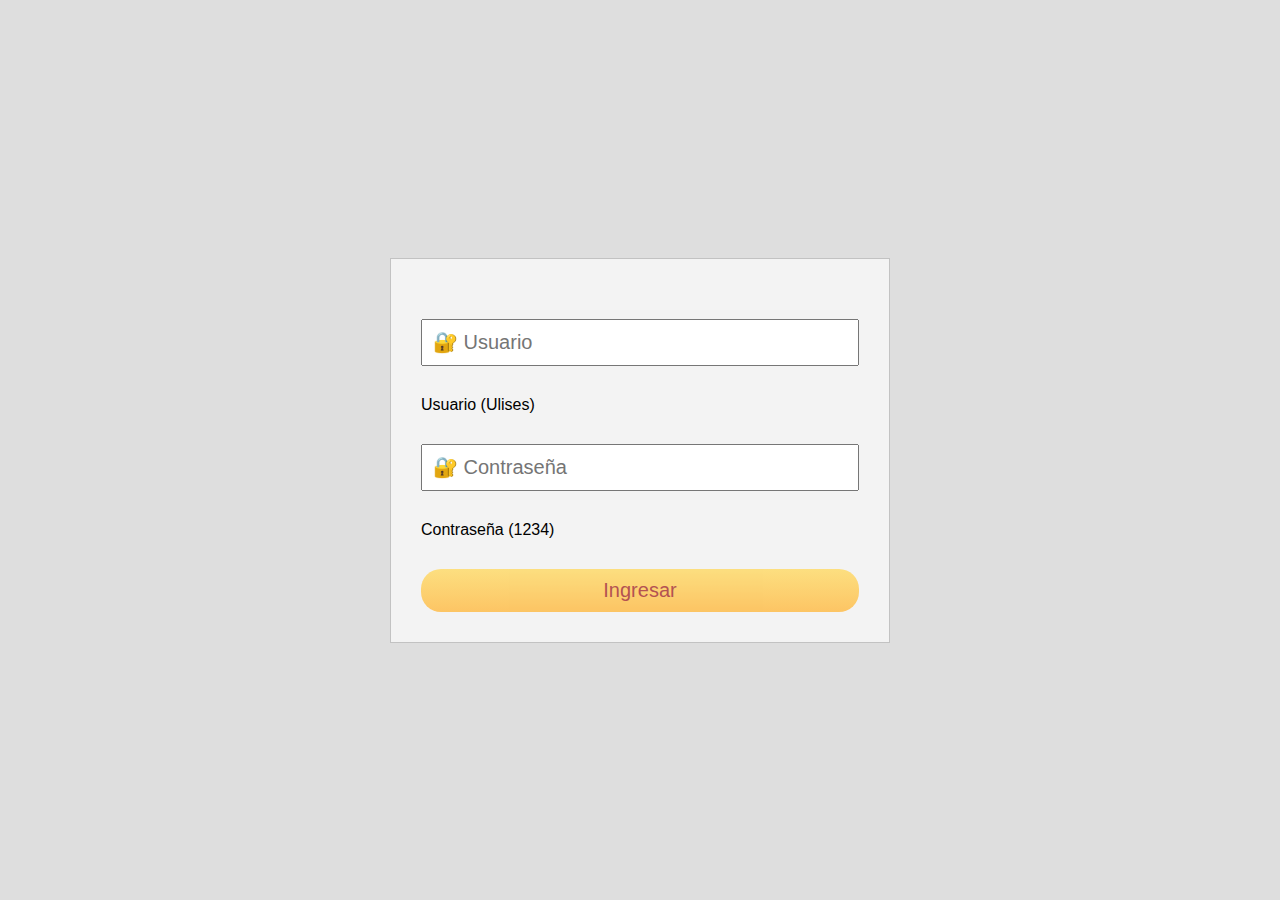
<file: index.html>
<!DOCTYPE hml>
<html lang="es">
	<head>
		<title>Formulario de Login </title>
		<meta charset="UTF-8">
		<meta name="viewport" content="width=device-width, user-scalable=no, initial-scale=1, maximum-scale=1, minimum-scale=1">
		<link rel="stylesheet" type="text/css" href="login.css">


		<script>
function usrpas(){
if (document.form1.txt.value=="Ulises" && document.form1.num.value=="1234"){window.location="hola.html";return}
 
else {alert("Error en Usuario o Contraseña. Intenta de nuevo.")}
}
document.oncontextmenu=new Function("return false");
</script>

	</head>
	<body>
		<form name="form1">
		<input type="text" placeholder="&#128272; Usuario" name="txt"> Usuario (Ulises)<br>
		<input type="text" placeholder="&#128272; Contraseña" name="num"> Contraseña (1234)<br>
		<input type="button" value="Ingresar" onclick="usrpas()">
		</form>
	</body>
</html>
</file>
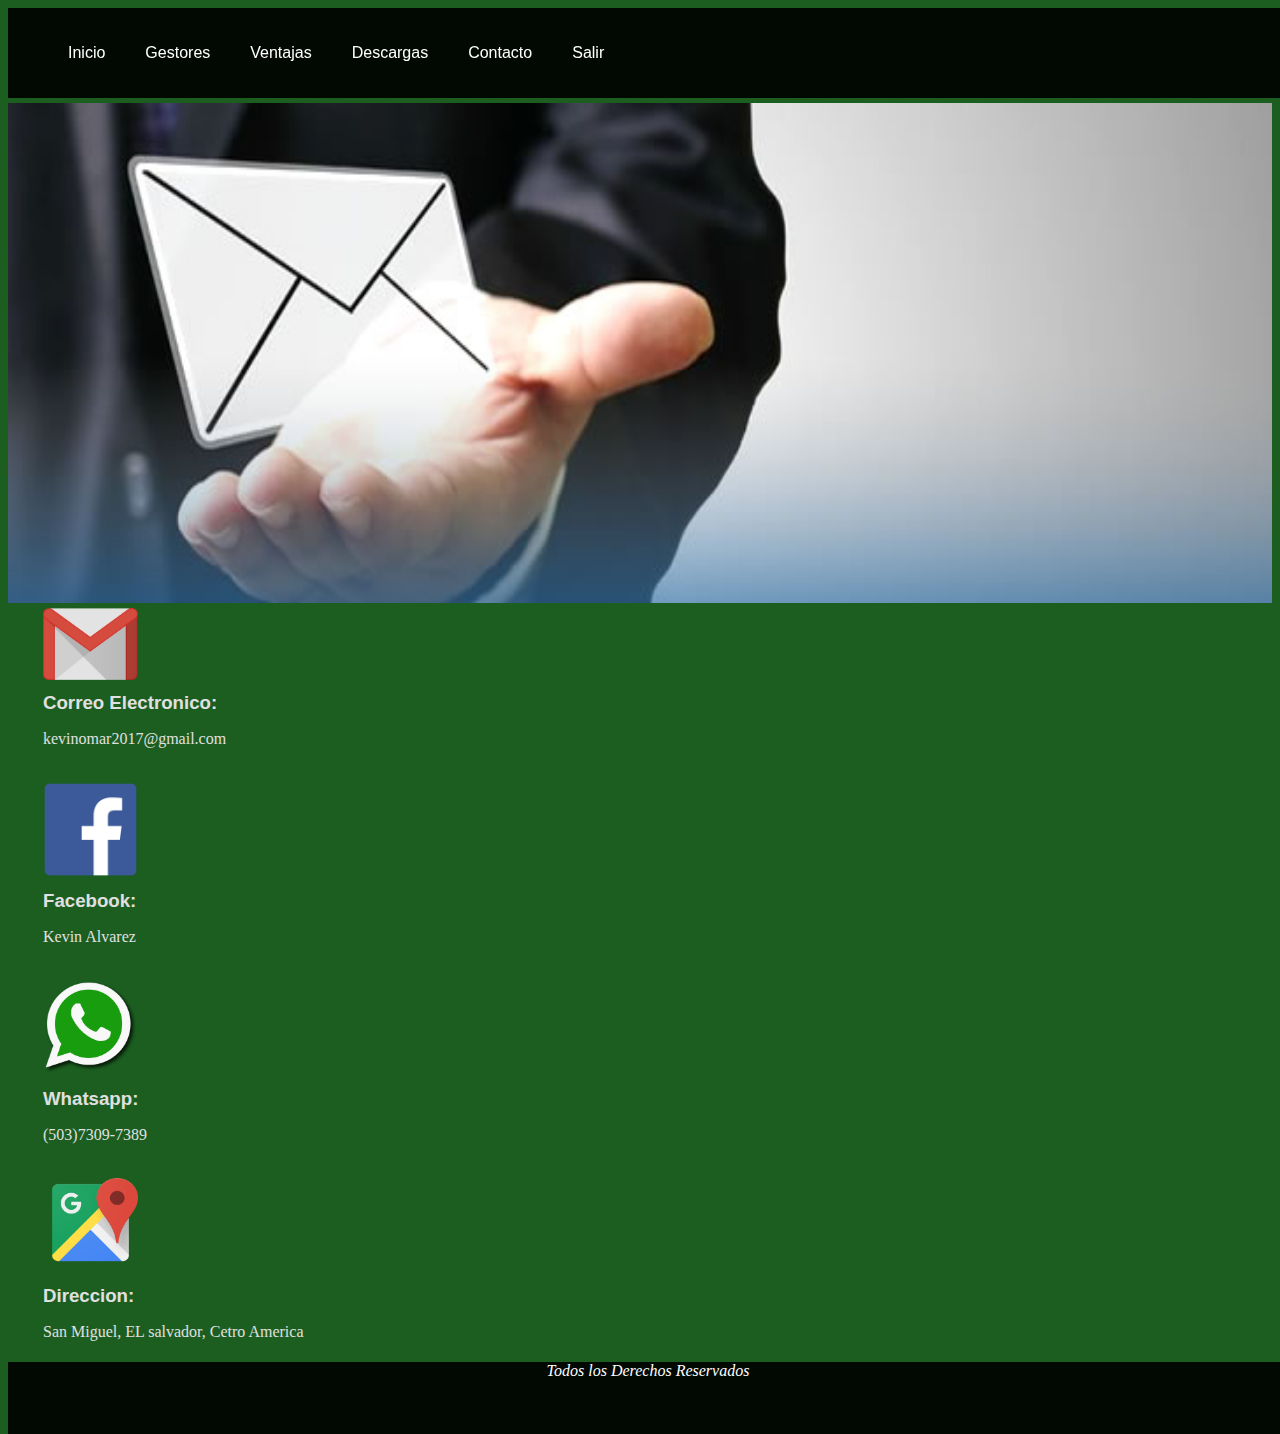
<file: contacto.html>
<html>
<head>
  <link rel='stylesheet' type='text/css' href='style.css'>
</head>
<body>
  <div id="menu">
    <ul>
      <li><a href="hola.html">Inicio</a></li>
      <li><a href="gestores.html">Gestores</a></li>
      <li><a href="ventajas.html">Ventajas</a></li>
      <li><a href="descargas.html">Descargas</a></li>
      <li><a href="contacto.html">Contacto</a></li>
	  <li><a href="index.html">Salir</a></li>
    </ul>
  </div>
  <img id="portadaimg" src="img/portada5.jpg"><br>
<div id='contenido'>
  <img src="img/gmai..png" width="10%" alt="">
    <h1>Correo Electronico:</h1>
    <p>kevinomar2017@gmail.com</p><br>
<img src="img/facebook.png" width="10%" alt="">
    <h1>Facebook:</h1>
    <p>Kevin Alvarez</p><br>
<img src="img/ws.jpg" width="10%" alt="">
    <h1>Whatsapp:</h1>
    <p>(503)7309-7389</p><br>
<img src="img/gm.png" width="10%" alt="">
    <h1>Direccion:</h1>
    <p>San Miguel, EL salvador, Cetro America</p>



</div>
  <div id="piepagina">
    Todos los Derechos Reservados
  </div>
</body>
</html>
</file>
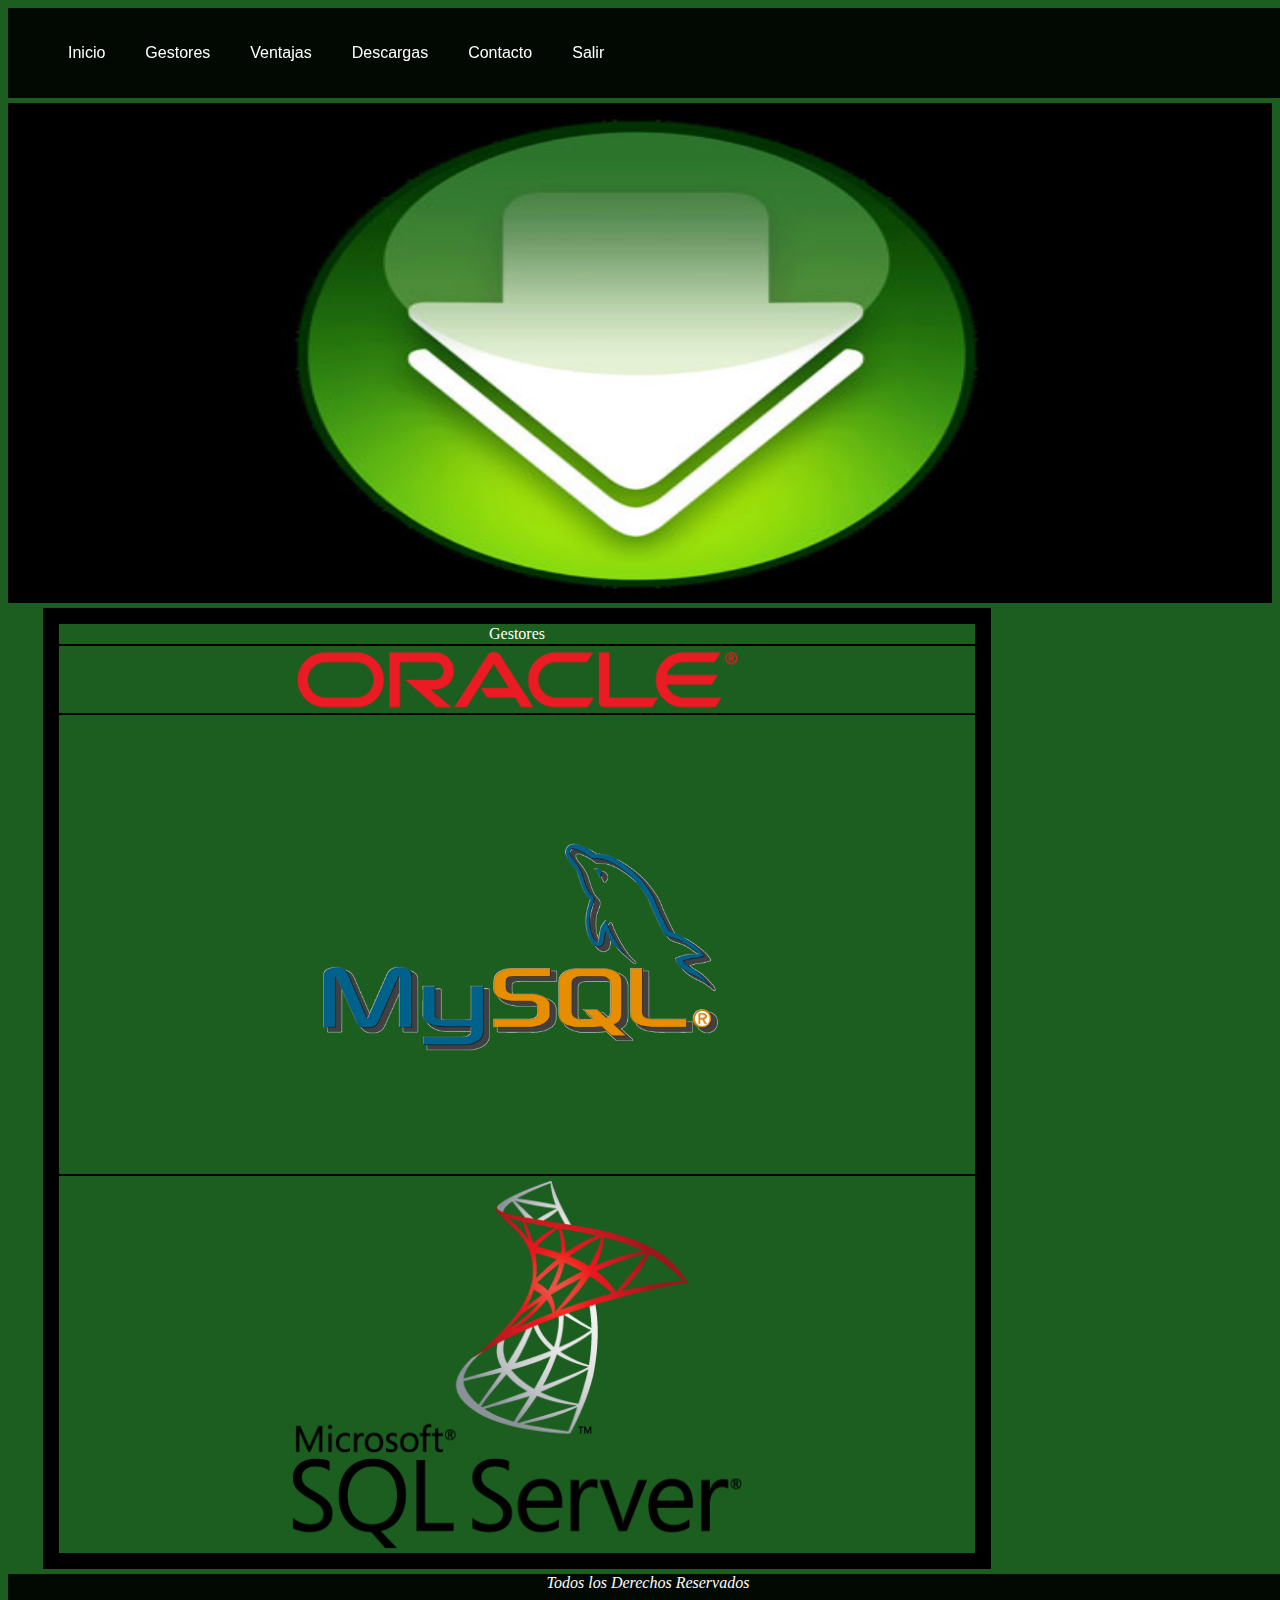
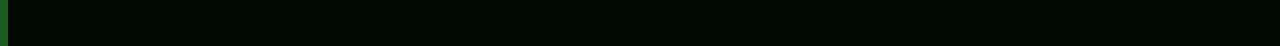
<file: descargas.html>
<html>
<head>
  <link rel='stylesheet' type='text/css' href='style.css'>
</head>
<body>
  <div id="cabecera">
  </div>
  <div id="menu">
    <ul>
      <li><a href="hola.html">Inicio</a></li>
      <li><a href="gestores.html">Gestores</a></li>
      <li><a href="ventajas.html">Ventajas</a></li>
      <li><a href="descargas.html">Descargas</a></li>
      <li><a href="contacto.html">Contacto</a></li>
	  <li><a href="index.html">Salir</a></li>
    </ul>
  </div>
  <img id="portadaimg" src="img/portada4.jpg">
<div id='contenido'>
    <table align="center" width="100%" border="15px" bordercolor="#000000" cellspacing="0">
      <tr id="trtitulos">
        <td>Gestores</td>
      </tr>
      <tr>
        <td width="10%" align="center" ><a href="http://www.oracle.com/technetwork/es/indexes/downloads/index.html" target="_blank"><img width="50%%" src="img/oracle.png"></a></td>
      </tr>
      <tr>
        <td width="10%" align="center"  ><a href="https://dev.mysql.com/downloads/" target="_blank"><img width="50%" src="img/mysql.png"></a></td>
      </tr>
      <tr>
      <td width="10%" align="center"  ><a href="https://www.microsoft.com/en-us/sql-server/sql-server-downloads" target="_blank"><img width="50%" src="img/sqlserver.png"></a></td>
    </tr>
    </table>

  </div>


</div>
  <div id="piepagina">
    Todos los Derechos Reservados
  </div>
</body>
</html>
</file>
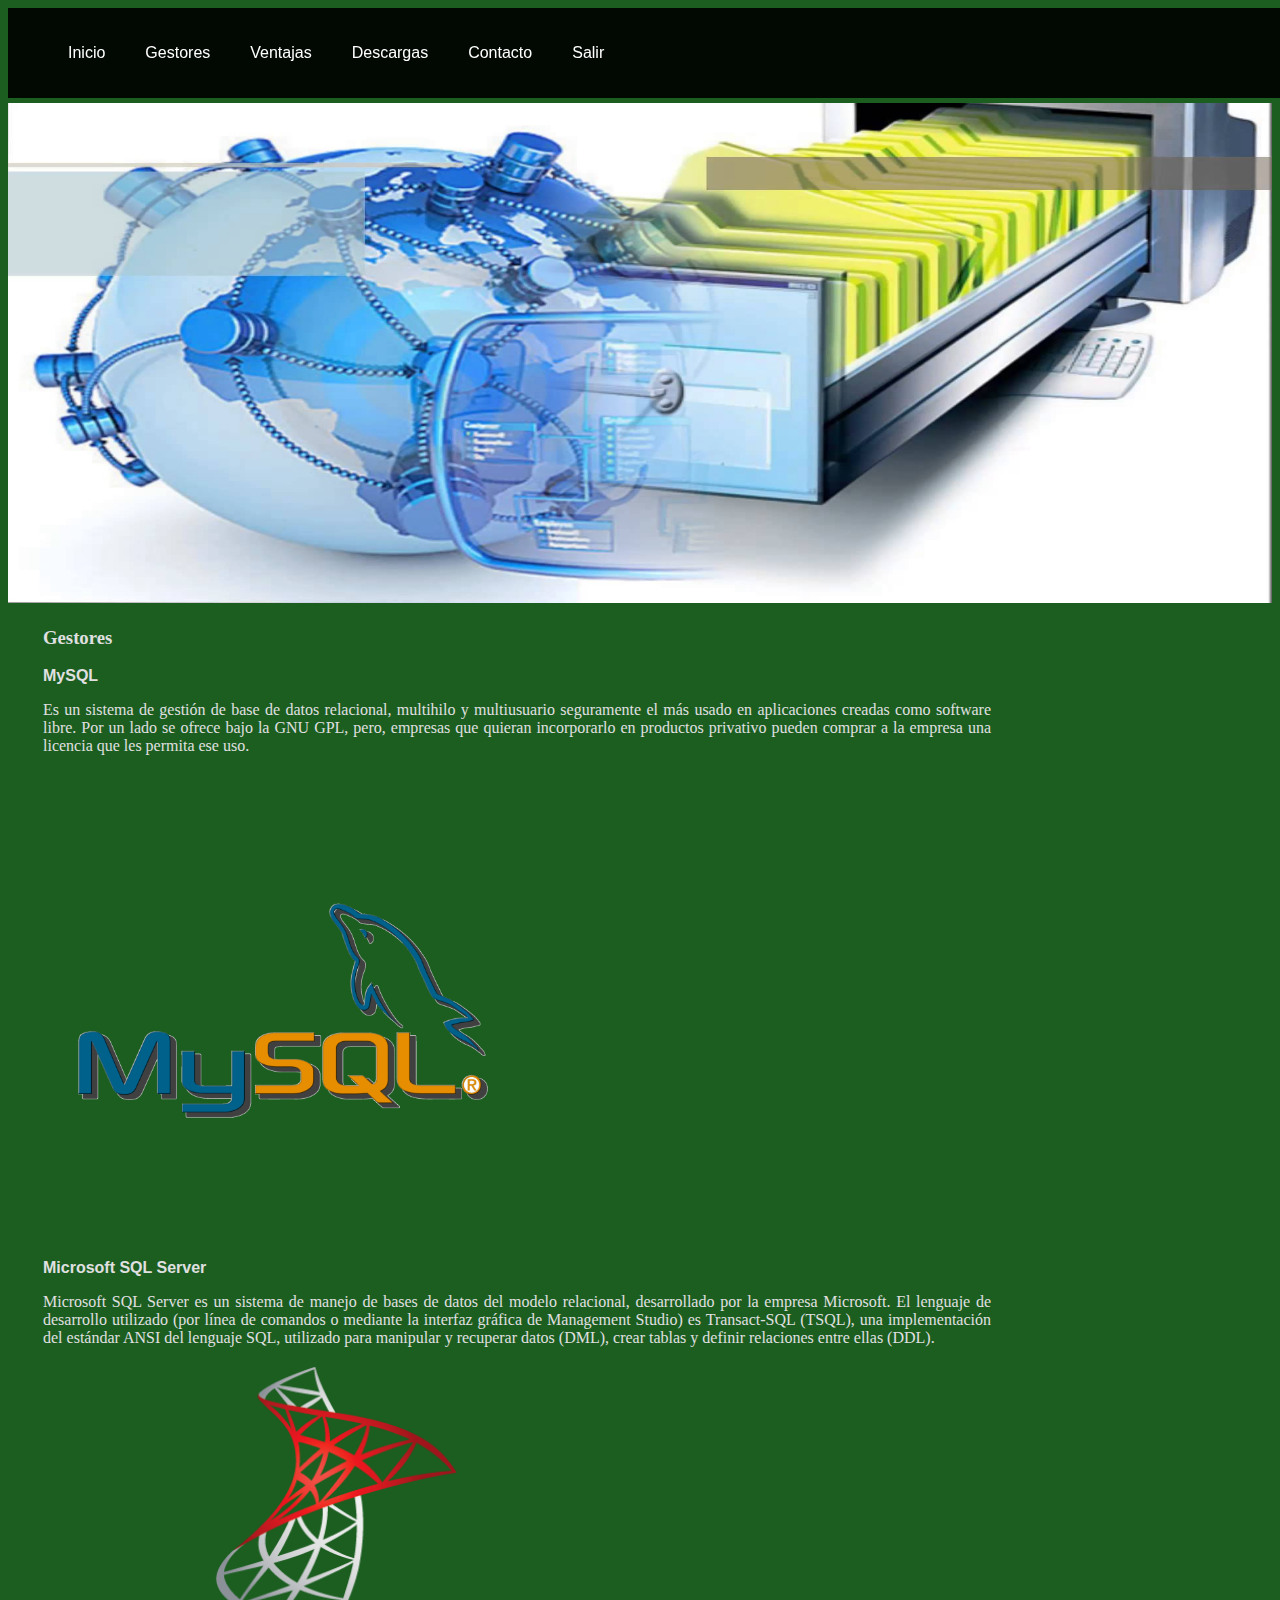
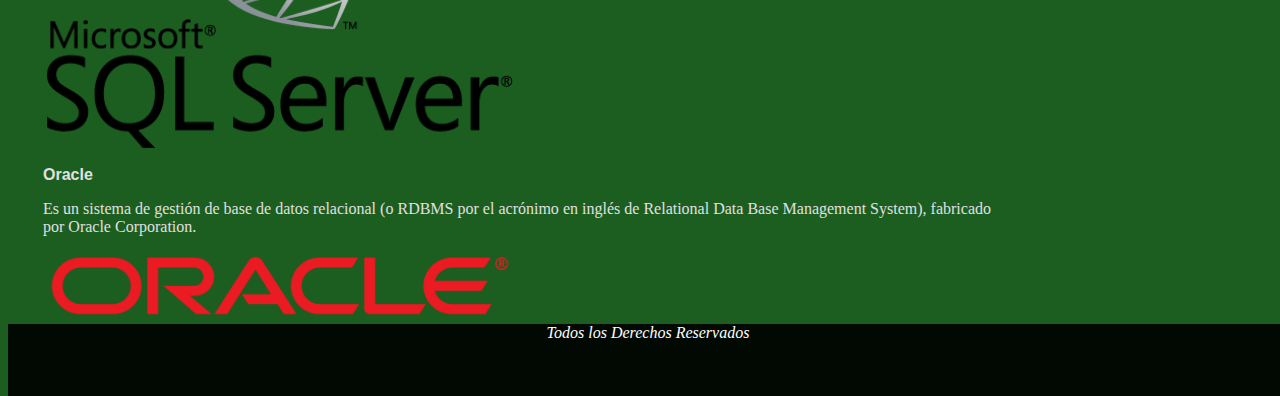
<file: gestores.html>
<html>
<head>
  <link rel='stylesheet' type='text/css' href='style.css'>
</head>
<body>
  <div id="cabecera">
  </div>
  <div id="menu">
    <ul>
  			<li><a href="hola.html">Inicio</a></li>
  			<li><a href="gestores.html">Gestores</a></li>
  			<li><a href="ventajas.html">Ventajas</a></li>
  			<li><a href="descargas.html">Descargas</a></li>
  			<li><a href="contacto.html">Contacto</a></li>
			<li><a href="index.html">Salir</a></li>
  		</ul>
  </div>
  <div id="i">
    <img id="portadaimg" src="img/portada2.jpg">
  </div>
<div id='contenido'>
  <h3>Gestores</h3>

      <h2>MySQL</h2>
        <p>Es un sistema de gestión de base de datos relacional,
         multihilo y multiusuario seguramente el
        más usado en aplicaciones creadas como software libre.
        Por un lado se ofrece bajo la GNU GPL, pero, empresas
        que quieran incorporarlo en productos privativo
       pueden comprar a la empresa una licencia que les permita ese uso.</p>
          <img id="imagen1" src="img/mysql.png" >
  <h2>Microsoft SQL Server</h2>

        <p>Microsoft SQL Server es un sistema de manejo de bases de datos del
          modelo relacional, desarrollado por la empresa Microsoft.

          El lenguaje de desarrollo utilizado (por línea de comandos o mediante
           la interfaz gráfica de Management Studio) es Transact-SQL (TSQL), una
           implementación del estándar ANSI del lenguaje SQL, utilizado para manipular
           y recuperar datos (DML), crear tablas y definir relaciones entre ellas (DDL).</p>
           <img id="imagen1" src="img/sqlserver.png" >
  <h2>Oracle</h2>

          <p>Es un sistema de gestión de base de datos relacional (o RDBMS por el acrónimo
            en inglés de Relational Data Base Management System), fabricado por Oracle Corporation.</p>
            <img id="imagen1" src="img/oracle.png">

</div>
  <div id="piepagina">
    Todos los Derechos Reservados
  </div>
</body>
</html>
</file>
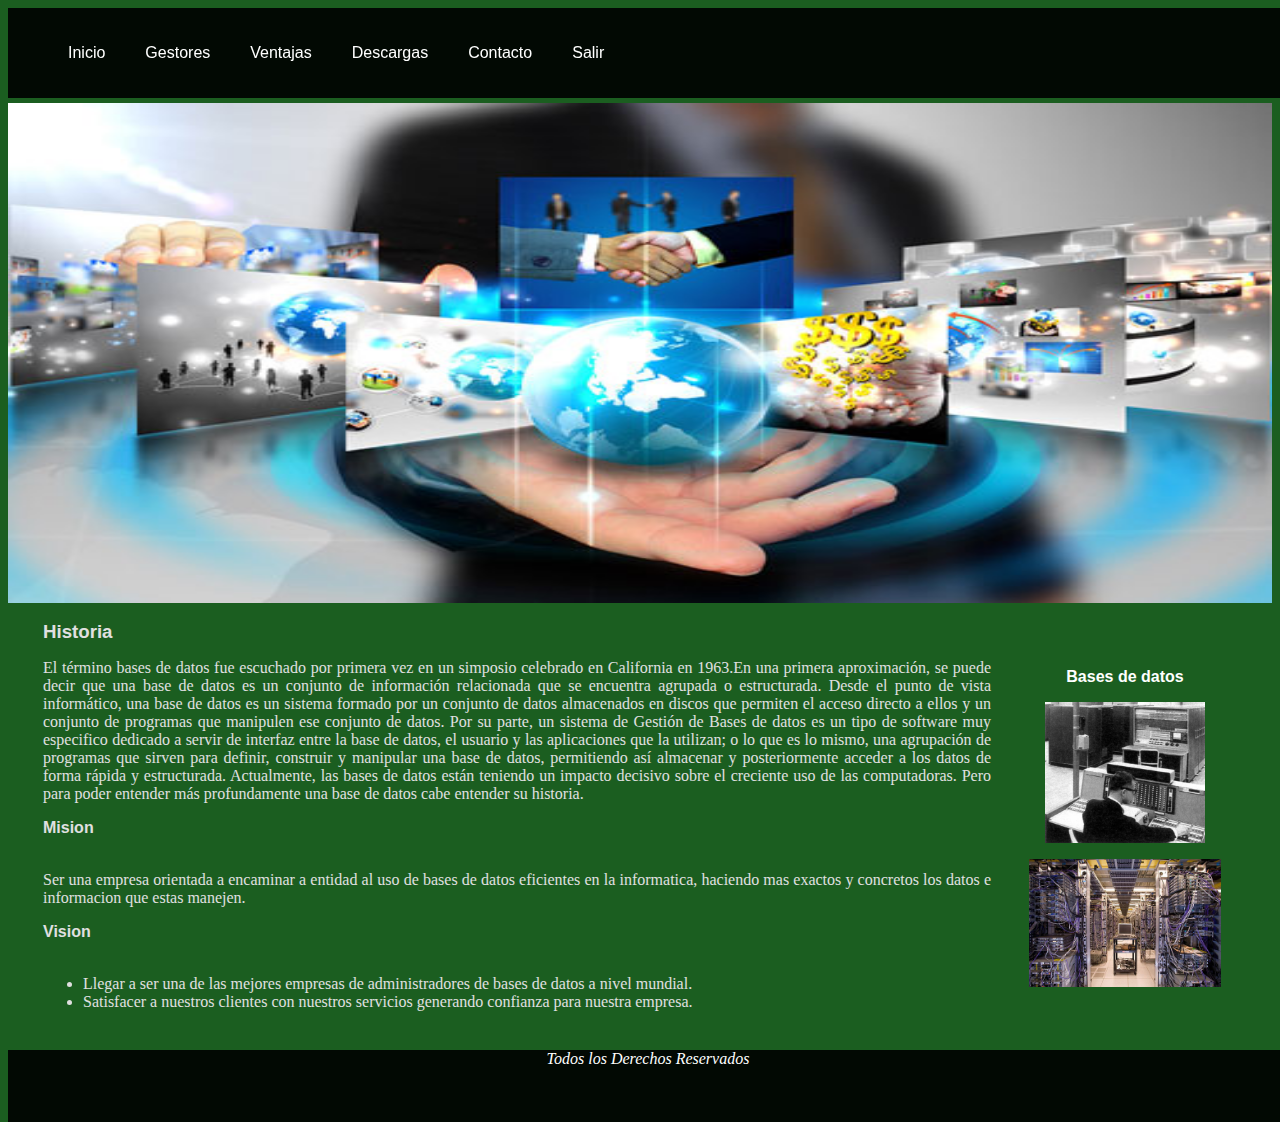
<file: hola.html>
<html>
<head>
  <link rel='stylesheet' type='text/css' href='style.css'>

</head>

<body>
  <div id="menu">
    <ul>
      <li><a href="hola.html">Inicio</a></li>
      <li><a href="gestores.html">Gestores</a></li>
      <li><a href="ventajas.html">Ventajas</a></li>
      <li><a href="descargas.html">Descargas</a></li>
      <li><a href="contacto.html">Contacto</a></li>
	  <li><a href="index.html">Salir</a></li>
    </ul>
  </div>
  <div id="i">
    <img id="portadaimg" src="img/portada.jpg">
  </div>
  <div id='contenido'>
  <h1>Historia</h1>
  <p>
    El término bases de datos fue escuchado por primera vez  en un simposio celebrado
    en California en 1963.En una primera aproximación, se puede decir que una base de datos es un conjunto de
    información relacionada que se encuentra agrupada o estructurada.
    Desde el punto de vista informático, una base de datos es un sistema formado por un
    conjunto de datos almacenados en discos que permiten el acceso directo a ellos y un
    conjunto de programas que manipulen ese conjunto de datos.

    Por su parte, un sistema de Gestión de Bases de datos es un tipo de software muy
    especifico dedicado a servir de interfaz entre la base de datos, el usuario y las
    aplicaciones que la utilizan; o lo que es lo mismo, una agrupación de programas que
    sirven para definir, construir y manipular una base de datos, permitiendo así almacenar
    y posteriormente acceder a los datos de forma rápida y estructurada. Actualmente, las bases
    de datos están teniendo un impacto decisivo sobre el creciente uso
    de las computadoras. Pero para poder entender más profundamente una base de datos
    cabe entender su historia.
  </p>

  <p>
  <h2>Mision</h2>
  <p><br>
  Ser una empresa orientada a encaminar a entidad al uso de bases de datos eficientes
  en la informatica, haciendo mas exactos y concretos los datos e informacion que estas
  manejen.
</br></p>

  <h2>Vision</h2>
  <ul><br>
    <li>Llegar a ser una de las mejores empresas de administradores de bases de datos
    a nivel mundial.</li>
    <li>Satisfacer a nuestros clientes con nuestros servicios generando confianza
    para nuestra empresa.
</li>
  </br></ul>
</div>
<div id='columnaizquierda'>
<h2>Bases de datos<h2>
<p>
<center><img id='imagen1' src='img/imagen1.jpg'></center>
</p>
<p>
<center><img id='imagen2' src='img/imagen2.jpg'></center>
</div>
  <div id="piepagina">
    Todos los Derechos Reservados
  </div>


</body>
</html>
</file>
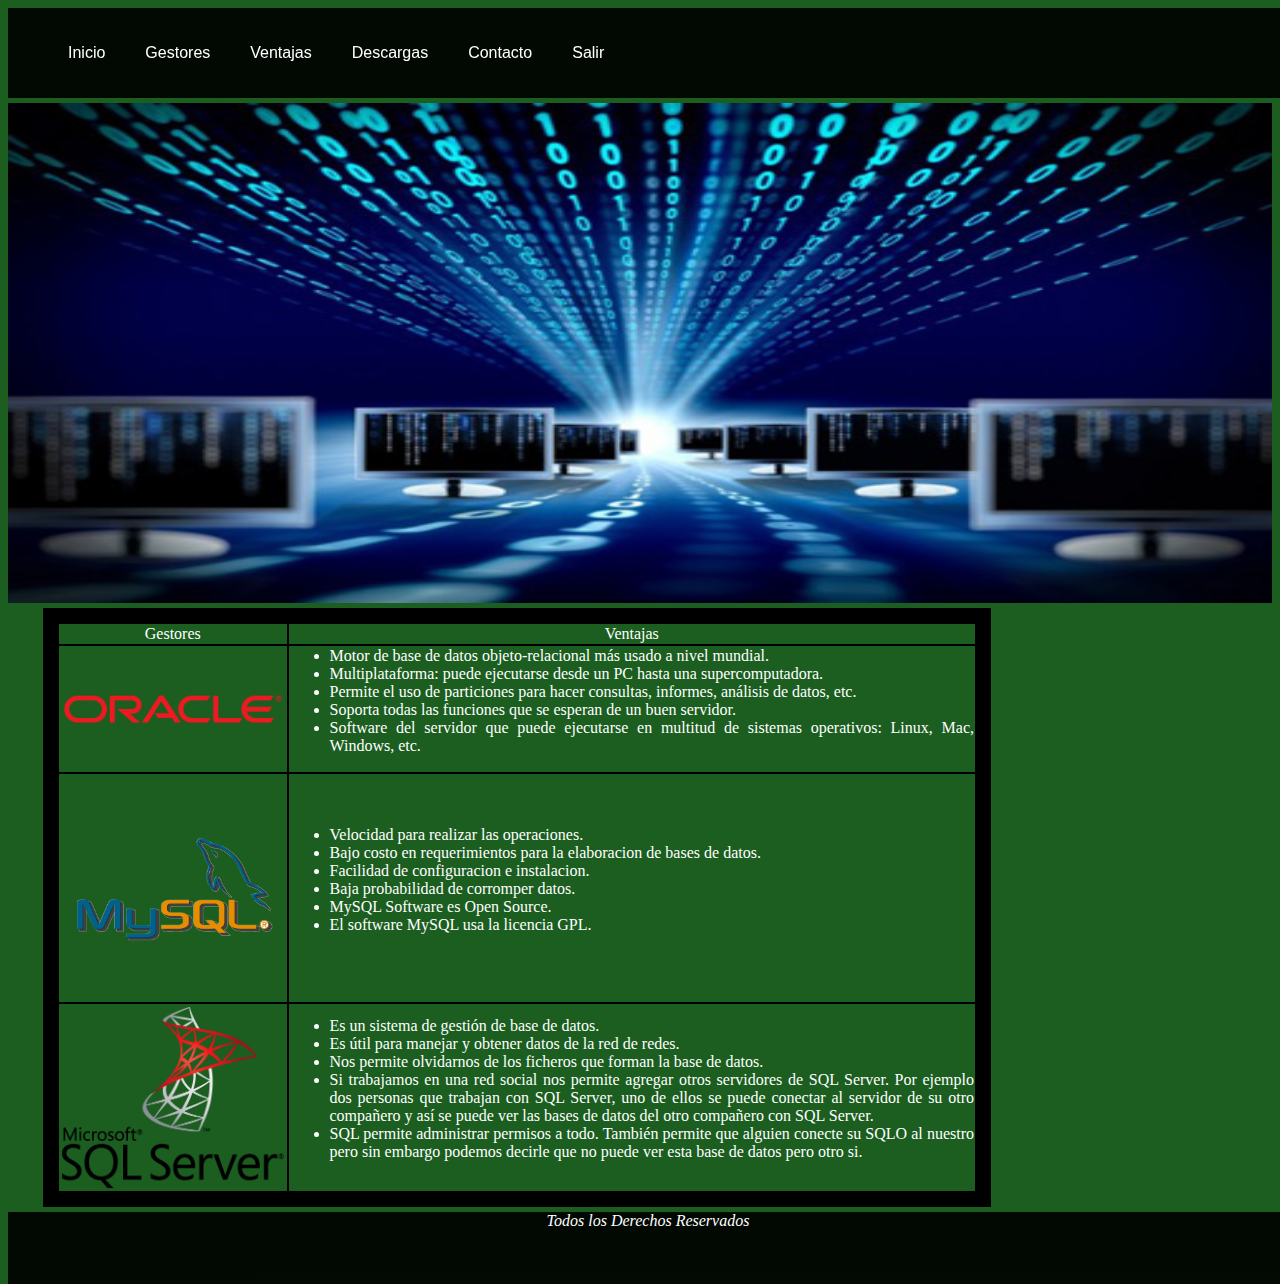
<file: ventajas.html>
<html>
<head>
  <link rel='stylesheet' type='text/css' href='style.css'>
</head>
<body>
  <div id="menu">
    <ul>
      <li><a href="hola.html">Inicio</a></li>
      <li><a href="gestores.html">Gestores</a></li>
      <li><a href="ventajas.html">Ventajas</a></li>
      <li><a href="descargas.html">Descargas</a></li>
      <li><a href="#">Contacto</a></li>
	  <li><a href="index.html">Salir</a></li>
    </ul>
  </div>
  <img id="portadaimg" src="img/portada3.jpg">
<div id='contenido'>
  <table align="center" border="15px" bordercolor="#000000" cellspacing="0">
    <tr id="trtitulos">
      <td>Gestores</td>
      <td>Ventajas</td>
    </tr>

    <tr>
      <td width="25%"><img width="100%" src="img/oracle.png"></td>
      <td><ul>
        <li>Motor de base de datos objeto-relacional más usado a nivel mundial.</li>
        <li>Multiplataforma: puede ejecutarse desde un PC hasta una supercomputadora.</li>
        <li>Permite el uso de particiones para hacer consultas, informes, análisis de datos, etc.</li>
        <li>Soporta todas las funciones que se esperan de un buen servidor.</li>
        <li>Software del servidor que puede ejecutarse en multitud de sistemas operativos: Linux, Mac, Windows, etc.</li>
      </ul></td>
    </tr>

    <tr>
      <td width="25%" ><img width="100%" src="img/mysql.png"></td>
      <td>
          <ul>
            <li>Velocidad para realizar las operaciones.</li>
            <li>Bajo costo en requerimientos para la elaboracion de bases de datos.</li>
            <li>Facilidad de configuracion e instalacion.</li>
            <li>Baja probabilidad de corromper datos.</li>
            <li>MySQL Software es Open Source.</li>
            <li>El software MySQL usa la licencia GPL.</li>
          </ul></td>
    </tr>
    <td width="25%" ><img width="100%" src="img/sqlserver.png"></td>
    <td>
        <ul>
          <li>Es un sistema de gestión de base de datos.</li>
          <li>Es útil para manejar y obtener datos de la red de redes.</li>
          <li>Nos permite olvidarnos de los ficheros que forman la base de datos.</li>
          <li>Si trabajamos en una red social nos permite agregar otros servidores de
            SQL Server. Por ejemplo dos personas que trabajan con SQL Server, uno de ellos
            se puede conectar al servidor de su otro compañero y así se puede ver las bases
            de datos del otro compañero con SQL Server.</li>
          <li>SQL permite administrar permisos a todo. También  permite que  alguien conecte
            su SQLO al nuestro pero sin embargo podemos decirle que no puede ver esta base de
             datos pero otro si.</li>
        </ul></td>
  </tr>
  </table>


</div>
  <div id="piepagina">
    Todos los Derechos Reservados
  </div>
</body>
</html>
</file>
<file: login.css>
*{
	margin:0;
	padding: 0;
	font-family: sans-serif;
	box-sizing: border-box;
}

body{
	background: #DEDEDE;
	display: flex;
	min-height: 100vh;
}

form{
	margin: auto;
	width: 50%;
	max-width: 500px;
	background: #F3F3F3;
	padding: 30px;
	border: 1px solid rgba(0,0,0,0.2);
}

h2{
	text-align: center;
	margin-bottom: 20px;
	color: rgba(0,0,0,0.5);
}

input{
	display: block;
	padding: 10px;
	width: 100%;
	margin: 30px 0;
	font-size: 20px;
}

input[type="button"]{
	background: linear-gradient(#FFDA63, #FFB940);
	border: 0;
	color: brown;
	opacity: 0.8;
	cursor: pointer;
	border-radius: 20px;
	margin-bottom: 0;
}

input[type="button"]:hover{
	opacity: 1;
}

input[type="button"]:active{
	transform: scale(0.95);
}

@media (max-width: 768px){
	form{
		width: 75%;
}
	}

@media (max-width: 480px){
	form{
		width: 95%;
	}
}
</file>
<file: style.css>
body{
	background-color: #1B5E20;
}

#menu {
  float: left;
  background: rgba(0,0,0,0.9);
  width: 100%;
  position: fixed;
  z-index: 100;

}

#menu ul {
  list-style: none;
  overflow: hidden;
}

#menu ul li {
  float: left;
  font-family: Arial, sans-serif;
  font-size: 16px;
}

#menu ul li a {
  display: block;
  padding: 20px;
  color: #fff;
  text-decoration: none;
}

#menu ul li:hover {
  background: #3ead47;
}
#portadaimg{
	width:100%;
	height: 500px;
	margin-top: 95px;
}
#columnaizquierda{
	position: absolute;
	left: 75%;
	top:650px;
	width:25%;
	padding:5px;
	text-align: center;
	color: white;

}
#imagen1{
	width: 50%;
}
#imagen2{
	width: 60%;
}
#contenido{
	top:0px;
	padding:5px;
	color:#E0E0E0;
	width:75%;
	text-align: justify;
	margin-left: 30px;
}
h1{
	font:bold 14pt Arial, Helvetica, gevena;
}
h2{
	font : bold 12pt Arial, Helvetica,gevena;
}
#piepagina {
	width: 100%;
	height: 8%;
	margin-left:0px;
	text-align:center;
	position:absolute;
	font-size:20pts;
	font-style:italic;
	color: white;
	background-color:rgba(0,0,0,0.9);
}
table{
	color: white;
	text-align: justify;
	text-align: justify;
}

#trtitulos{
	text-align: center;
}
</file>
